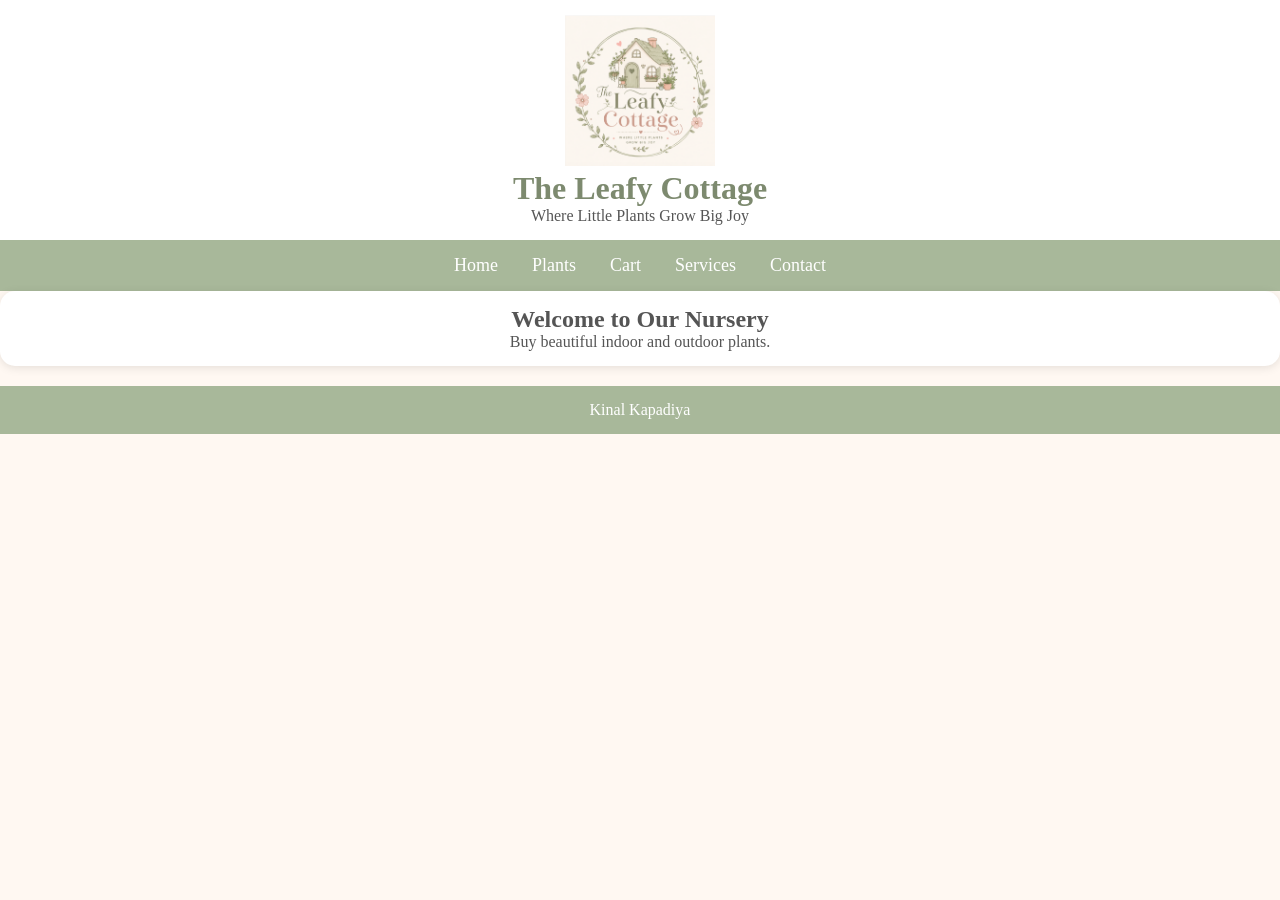
<file: index.html>
<!DOCTYPE html>
<html>
<head>
<title>The Leafy Cottage</title>
<link rel="stylesheet" href="style.css">
</head>
<body>

<header>
<img src="logo.jpg.png" class="logo">
<h1>The Leafy Cottage</h1>
<p>Where Little Plants Grow Big Joy</p>
</header>

<nav>
<a href="index.html">Home</a>
<a href="plants.html">Plants</a>
<a href="cart.html">Cart</a>
<a href="services.html">Services</a>
<a href="contact.html">Contact</a>
</nav>

<div class="container">
<div align="center" class="card">
<h2>Welcome to Our Nursery</h2>
<p>Buy beautiful indoor and outdoor plants.</p>
</div>
</div>

<div class="footer">
Kinal Kapadiya
</div>

</body>
</html>
</file>
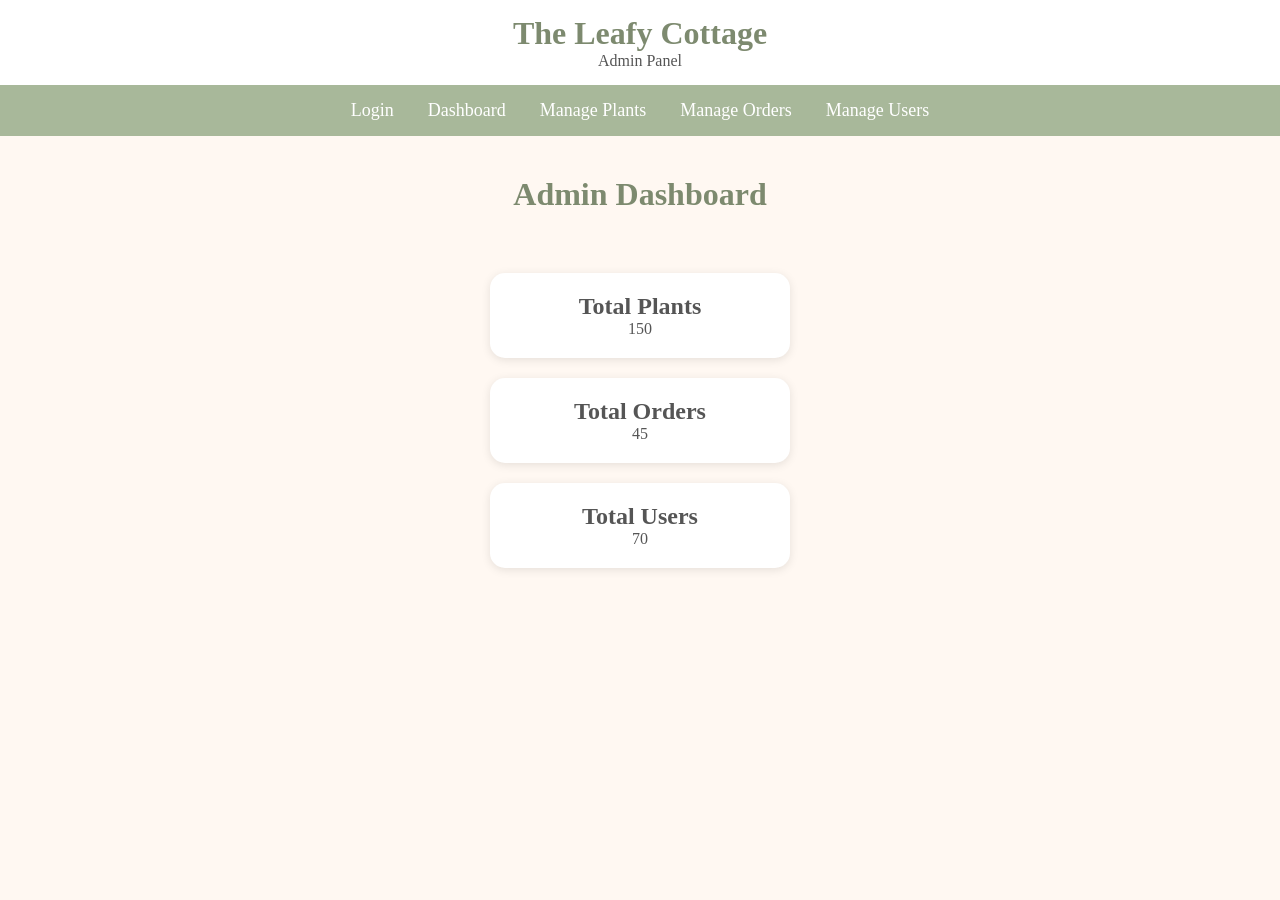
<file: admin-dashboard.html>
<!DOCTYPE html>
<html>
<head>
<title>Dashboard</title>
<link rel="stylesheet" href="style.css">
</head>
<body>
    
<header>
    <h1>The Leafy Cottage</h1>
    <p>Admin Panel</p>
</header>

<nav class="admin-nav">
    <a href="admin-login.html">Login</a>
    <a href="admin-dashboard.html">Dashboard</a>
    <a href="manage-plants.html">Manage Plants</a>
    <a href="manage-orders.html">Manage Orders</a>
    <a href="manage-users.html">Manage Users</a>
</nav>


<div class="dashboard">

    <h1>Admin Dashboard</h1>

    <div class="card">
        <h2>Total Plants</h2>
        <p>150</p>
    </div>

    <div class="card">
        <h2>Total Orders</h2>
        <p>45</p>
    </div>

    <div class="card">
        <h2>Total Users</h2>
        <p>70</p>
    </div>

</div>

</body>
</html>
</file>
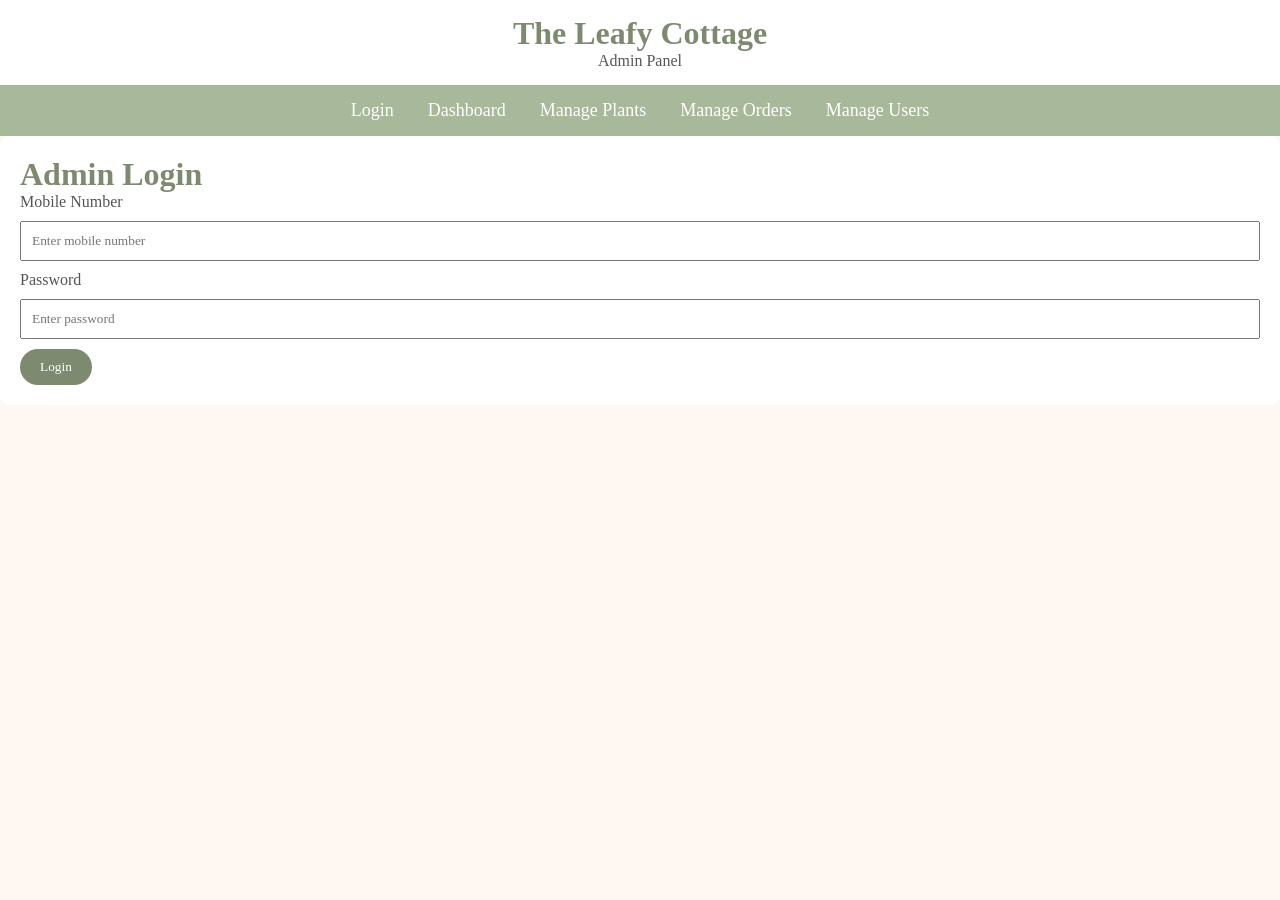
<file: admin-login.html>
<!DOCTYPE html>
<html>
<head>
    <title>Admin Login</title>
    <link rel="stylesheet" href="style.css">
</head>
<body>

<header>
    <h1>The Leafy Cottage</h1>
    <p>Admin Panel</p>
</header>

<nav class="admin-nav">
    <a href="admin-login.html">Login</a>
    <a href="admin-dashboard.html">Dashboard</a>
    <a href="manage-plants.html">Manage Plants</a>
    <a href="manage-orders.html">Manage Orders</a>
    <a href="manage-users.html">Manage Users</a>
</nav>

<div class="container">
    <form onsubmit="return validateAdminLogin()">

        <h1>Admin Login</h1>

        <label>Mobile Number</label>
        <input type="text" id="adminMobile"
               placeholder="Enter mobile number">

        <label>Password</label>
        <input type="password" id="adminPassword"
               placeholder="Enter password">

        <button class="btn" type="submit">Login</button>

    </form>
</div>

<script src="validation.js"></script>
</body>
</html>
</file>
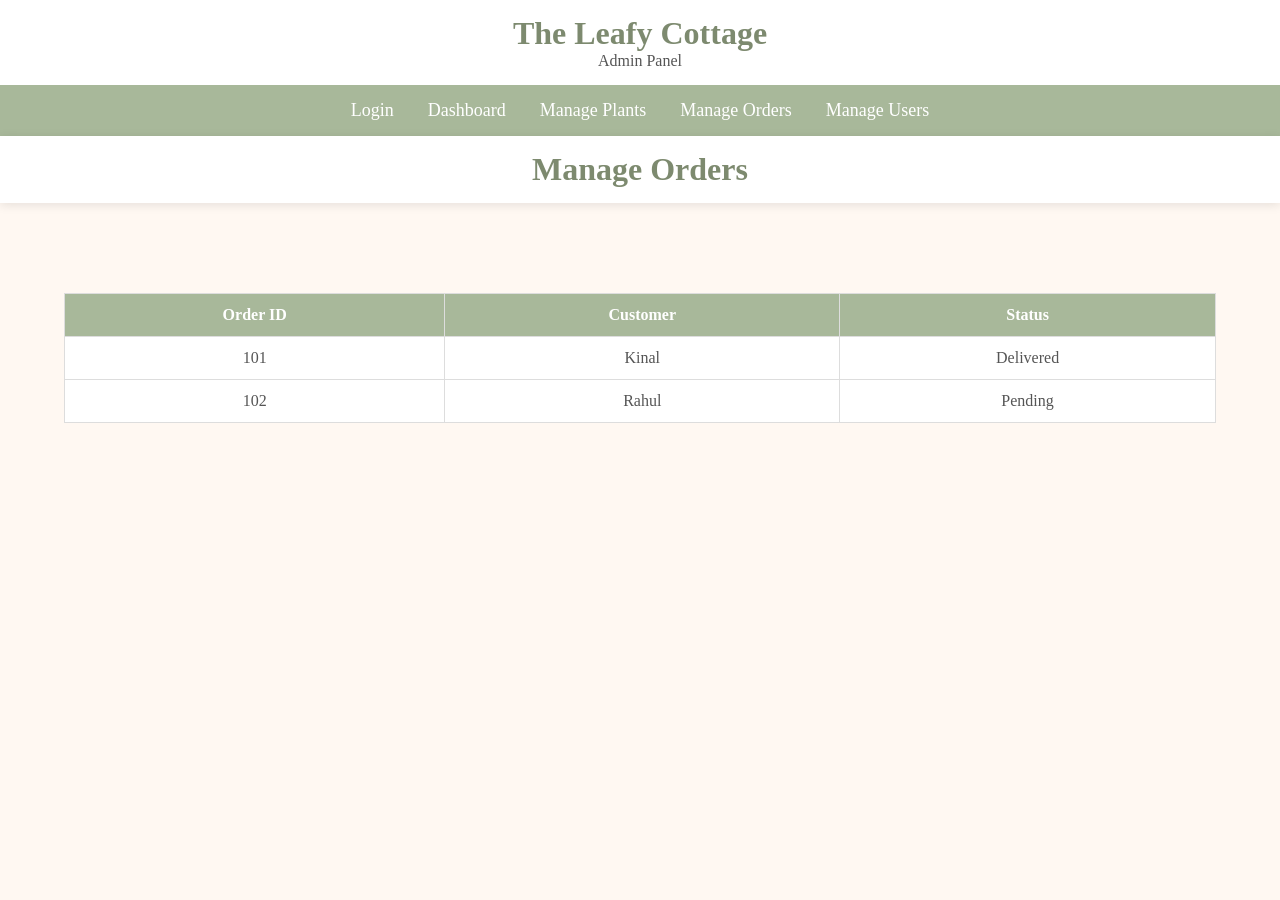
<file: manage-orders.html>
<!DOCTYPE html>
<html>
<head>
<title>Manage Orders</title>
<link rel="stylesheet" href="style.css">
</head>
<body>

<header>
    <h1>The Leafy Cottage</h1>
    <p>Admin Panel</p>
</header>

<nav class="admin-nav">
    <a href="admin-login.html">Login</a>
    <a href="admin-dashboard.html">Dashboard</a>
    <a href="manage-plants.html">Manage Plants</a>
    <a href="manage-orders.html">Manage Orders</a>
    <a href="manage-users.html">Manage Users</a>
</nav>

<header>
<h1>Manage Orders</h1>
</header>

<div class="order-container">

    <h1></h1>

    <table>

        <tr>
            <th>Order ID</th>
            <th>Customer</th>
            <th>Status</th>
        </tr>

        <tr>
            <td>101</td>
            <td>Kinal</td>
            <td>Delivered</td>
        </tr>

        <tr>
            <td>102</td>
            <td>Rahul</td>
            <td>Pending</td>
        </tr>

    </table>

</div>

</body>
</html>
</file>
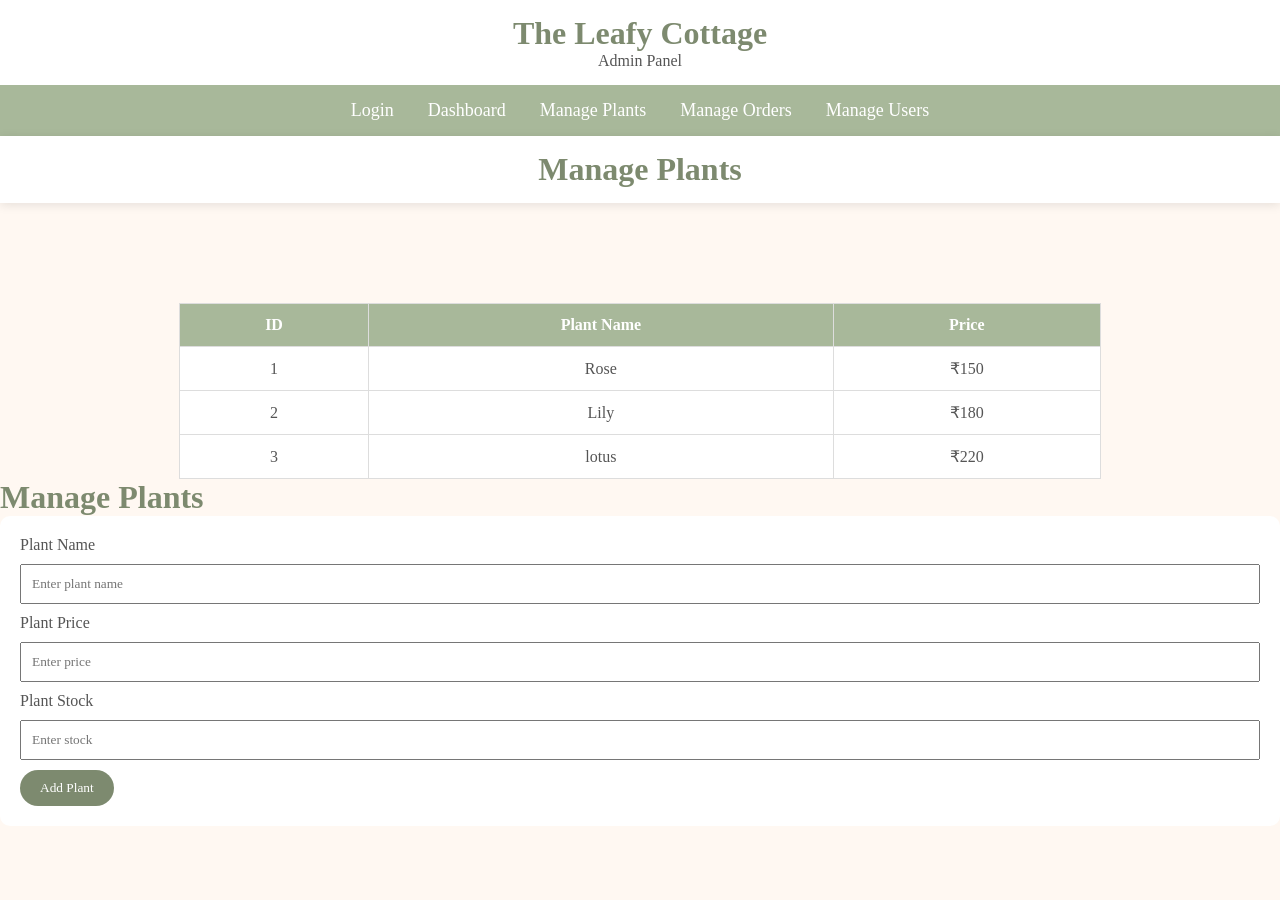
<file: manage-plants.html>
<!DOCTYPE html>
<html>
<head>
<title>Manage Plants</title>
<link rel="stylesheet" href="style.css">
</head>
<body>

<header>
    <h1>The Leafy Cottage</h1>
    <p>Admin Panel</p>
</header>

<nav class="admin-nav">
    <a href="admin-login.html">Login</a>
    <a href="admin-dashboard.html">Dashboard</a>
    <a href="manage-plants.html">Manage Plants</a>
    <a href="manage-orders.html">Manage Orders</a>
    <a href="manage-users.html">Manage Users</a>
</nav>

<header>
<h1>Manage Plants</h1>
</header>

<div class="manage-plants">

    <h1></h1>

    <table>

        <tr>
            <th>ID</th>
            <th>Plant Name</th>
            <th>Price</th>
        </tr>

        <tr>
            <td>1</td>
            <td>Rose</td>
            <td>₹150</td>
        </tr>

        <tr>
            <td>2</td>
            <td>Lily</td>
            <td>₹180</td>
        </tr>

        <tr>
            <td>3</td>
            <td>lotus</td>
            <td>₹220</td>
        </tr>

    </table>

</div>

<div class="container">

    <h1>Manage Plants</h1>

    <form onsubmit="return validatePlant()">

        <label>Plant Name</label>
        <input type="text" id="plantName"
               placeholder="Enter plant name">

        <label>Plant Price</label>
        <input type="number" id="plantPrice"
               placeholder="Enter price">

        <label>Plant Stock</label>
        <input type="number" id="plantStock"
               placeholder="Enter stock">

        <button class="btn" type="submit">Add Plant</button>

    </form>

</div>

<script src="validation.js"></script>


</body>
</html>
</file>
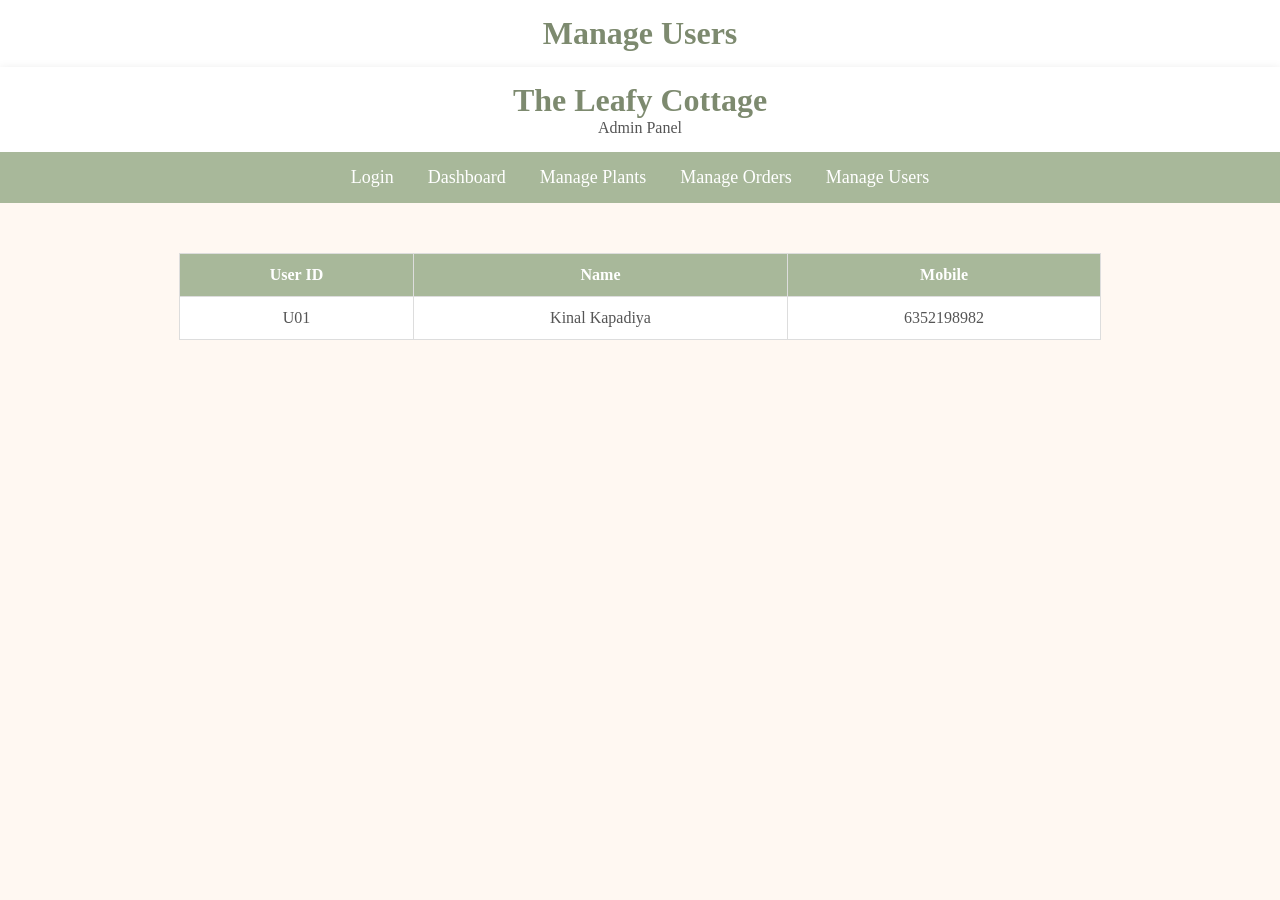
<file: manage-users.html>
<!DOCTYPE html>
<html>
<head>
<title>Manage Users</title>
<link rel="stylesheet" href="style.css">
</head>
<body>

<header>
<h1>Manage Users</h1>
</header>

<body>

<header>
    <h1>The Leafy Cottage</h1>
    <p>Admin Panel</p>
</header>

<nav class="admin-nav">
    <a href="admin-login.html">Login</a>
    <a href="admin-dashboard.html">Dashboard</a>
    <a href="manage-plants.html">Manage Plants</a>
    <a href="manage-orders.html">Manage Orders</a>
    <a href="manage-users.html">Manage Users</a>
</nav>

<div class="manage-users">

    <h1></h1>

    <table>

        <tr>
            <th>User ID</th>
            <th>Name</th>
            <th>Mobile</th>
        </tr>

        <tr>
            <td>U01</td>
            <td>Kinal Kapadiya</td>
            <td>6352198982</td>
        </tr>

    </table>

</div>

</body>

</body>
</html>
</file>
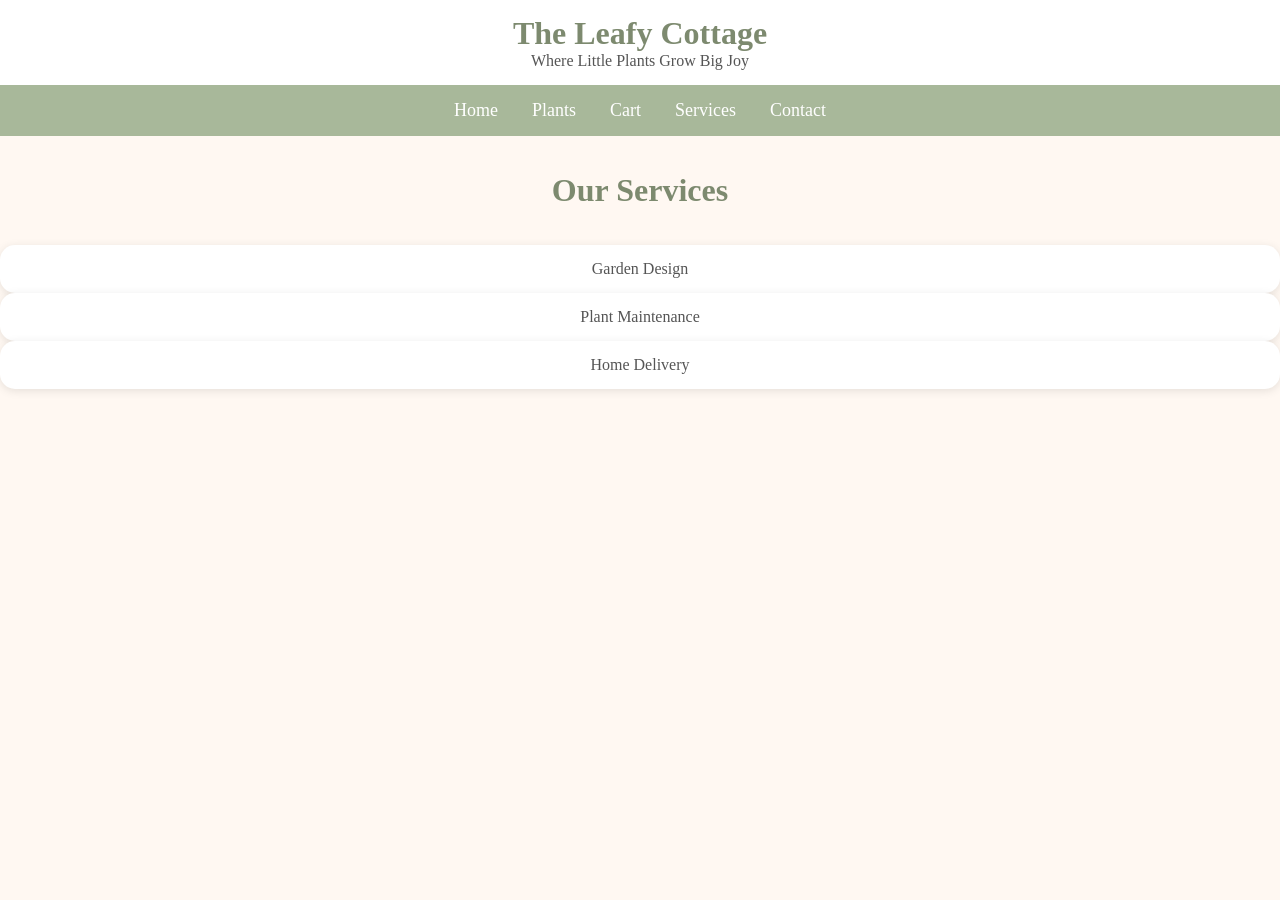
<file: services.html>
<!DOCTYPE html>
<html>
<head>
    <title>Our Services</title>
    <link rel="stylesheet" href="style.css">
</head>

<body>

<header>
    <h1>The Leafy Cottage</h1>
    <p>Where Little Plants Grow Big Joy</p>
</header>

<nav>
    <a href="index.html">Home</a>
    <a href="plants.html">Plants</a>
    <a href="cart.html">Cart</a>
    <a href="services.html">Services</a>
    <a href="contact.html">Contact</a>
</nav>
<br></br>
<div  align="center" class="container">
    <h1>Our Services</h1>
    <br></br>
    <div class="card">Garden Design</div>
    <div class="card">Plant Maintenance</div>
    <div class="card">Home Delivery</div>
</div>

</body>
</html>
</file>
<file: style.css>
*{
margin:0;
padding:0;
box-sizing:border-box;
font-family:Georgia, serif;
}

body{
background:#FFF8F2;
color:#555;
}

header{
background:white;
padding:15px;
text-align:center;
box-shadow:0 2px 10px rgba(0,0,0,0.1);
}

.logo{
width:150px;
}

h1{
color:#7D8A6F;
}

nav{
background:#A8B89A;
padding:15px;
text-align:center;
}

nav a{
text-decoration:none;
color:white;
margin:15px;
font-size:18px;
}

nav a:hover{
color:#F6D8D1;
}

.plant-container{
    display: grid;
    grid-template-columns: repeat(3, 1fr);
    gap: 20px;
    width: 90%;
    margin: auto;
}

.card{
    background: white;
    padding: 15px;
    border-radius: 15px;
    box-shadow: 0 2px 10px rgba(0,0,0,0.1);
    text-align: center;
}

.card img{
    width: 100%;
    height: 220px;
    object-fit: cover;
    border-radius: 10px;
}

.contact-form{
    width: 70%;
    margin: 50px auto;
}

.contact-form h1{
    text-align: center;
    margin-bottom: 50px; /* Space below Contact Us */
}

.contact-form label{
    display: block;
    text-align: center; /* Center Name, Email, Message */
    margin-bottom: 8px;
    font-size: 20px;
}

.contact-form input,
.contact-form textarea{
    width: 100%;
    padding: 12px;
    margin-bottom: 25px;
}

.contact-form button{
    display: block;
    margin: auto;
}

.dashboard{
    text-align: center;
    padding: 40px;
}

.dashboard h1{
    color: #7D8A6F;
    margin-bottom: 60px; /* Space below heading */
}

.dashboard .card{
    width: 300px;
    margin: 20px auto;
    padding: 20px;
    border-radius: 15px;
    background: white;
    box-shadow: 0 2px 10px rgba(0,0,0,0.1);
}

.manage-plants{
    width: 90%;
    margin: auto;
    text-align: center;
}

.manage-plants h1{
    margin-top: 100px;
    margin-bottom: 50px; /* Space between heading and table */
    color: #7D8A6F;
}

.manage-plants table{
    width: 80%;
    margin:auto;
}

.order-container{
    width: 90%;
    margin: auto;
    padding-top: 40px;
}

.order-container h1{
    text-align: center;
    color: #7D8A6F;
    margin-bottom: 50px; /* Space between heading and table */
}

.order-container table{
    width: 100%;
    margin: auto;
}

.manage-users{
    width: 90%;
    margin: auto;
}

.manage-users h1{
    text-align: center;
    color: #7D8A6F;
    margin-top: 30px;
    margin-bottom: 50px; /* Space between heading and table */
}

.manage-users table{
    width: 80%;
    margin: auto;
}
.btn{
background:#7D8A6F;
color:white;
padding:10px 20px;
border:none;
border-radius:20px;
cursor:pointer;
}

.btn:hover{
background:#5c684f;
}

table{
width:100%;
border-collapse:collapse;
background:white;
}

th{
background:#A8B89A;
color:white;
}

th,td{
padding:12px;
border:1px solid #ddd;
text-align:center;
}

form{
background:white;
padding:20px;
border-radius:10px;
}

input,textarea{
width:100%;
padding:10px;
margin:10px 0;
}

.footer{
background:#A8B89A;
color:white;
text-align:center;
padding:15px;
margin-top:20px;
}

header{
    background:white;
    padding:15px;
    text-align:center;
}

nav{
    background:#A8B89A;
    padding:15px;
    text-align:center;
}

nav a{
    text-decoration:none;
    color:white;
    margin:15px;
    font-size:18px;
}

nav a:hover{
    color:#F6D8D1;
}
</file>
